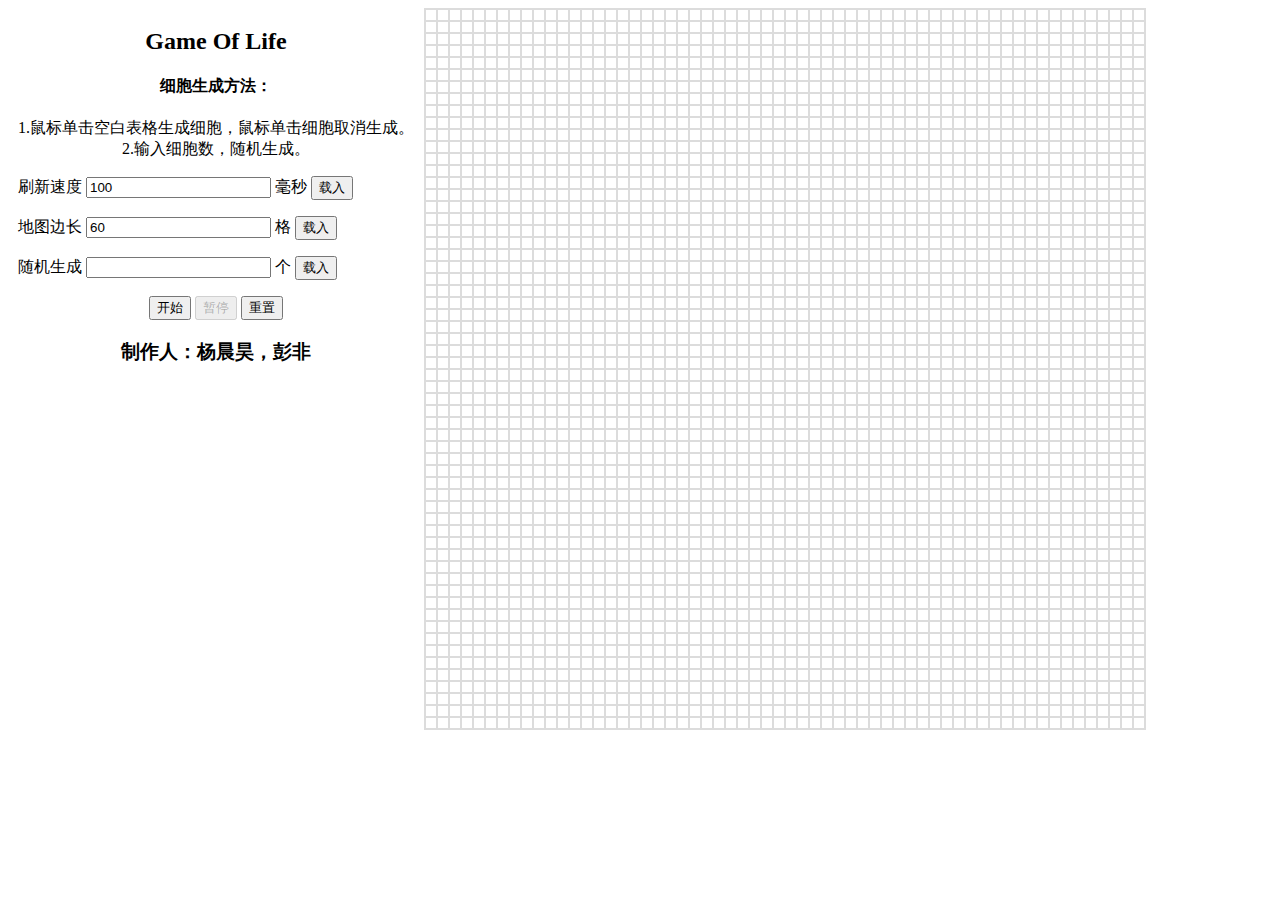
<file: index.html>
<!DOCTYPE html>
<html>
<head>
	<meta charset="UTF-8">
	<title>Game Of Life</title>
	<script type="text/javascript" src="./js/game.js"></script>
	<style type="text/css">
	#control {
	display: inline;
  	float: left;
  	margin-left: 10px;
  	margin-right: 10px;
  	text-align: center;
	}
	#map {
	display: inline;
  	float: left;
	}
	</style>
</head>
<body width="100%">
	<div class="container" id="control">
		<h2>
			Game Of Life
		</h2>
		
		<p align="left">
			<h4 align="center">细胞生成方法：</h4>1.鼠标单击空白表格生成细胞，鼠标单击细胞取消生成。<br>2.输入细胞数，随机生成。
		</p>
		<p align="left">
			刷新速度
			<input type="text" name="RATE" id="RATE">
			毫秒
			<button id="Load1" onclick="inputTime()">载入</button>
		</p>
		<p align="left">
			地图边长
			<input type="text" name="LENGTH" id="LENGTH">
			格
			<button id="Load2" onclick="inputLength()">载入</button>
		</p>
		<p align="left">
			随机生成
			<input type="text" name="RANDOM" id="RANDOM">
			个
			<button id="Load3" onclick="inputRandom()">载入</button>
		</p>
		<button id="start" onclick="Start()">开始</button>
		<button id="pause" onclick="Pause()" disabled="">暂停</button>
		<button id="reset" onclick="Reset()">重置</button>
		<h3>制作人：杨晨昊，彭非</h3>
	</div>
	<div class="container" id="map">
		<div id="table1">
			<script type="text/javascript">
				createMap();
				createTable(map);
			</script>
		</div>
	</div>

</body>
</html>
</file>
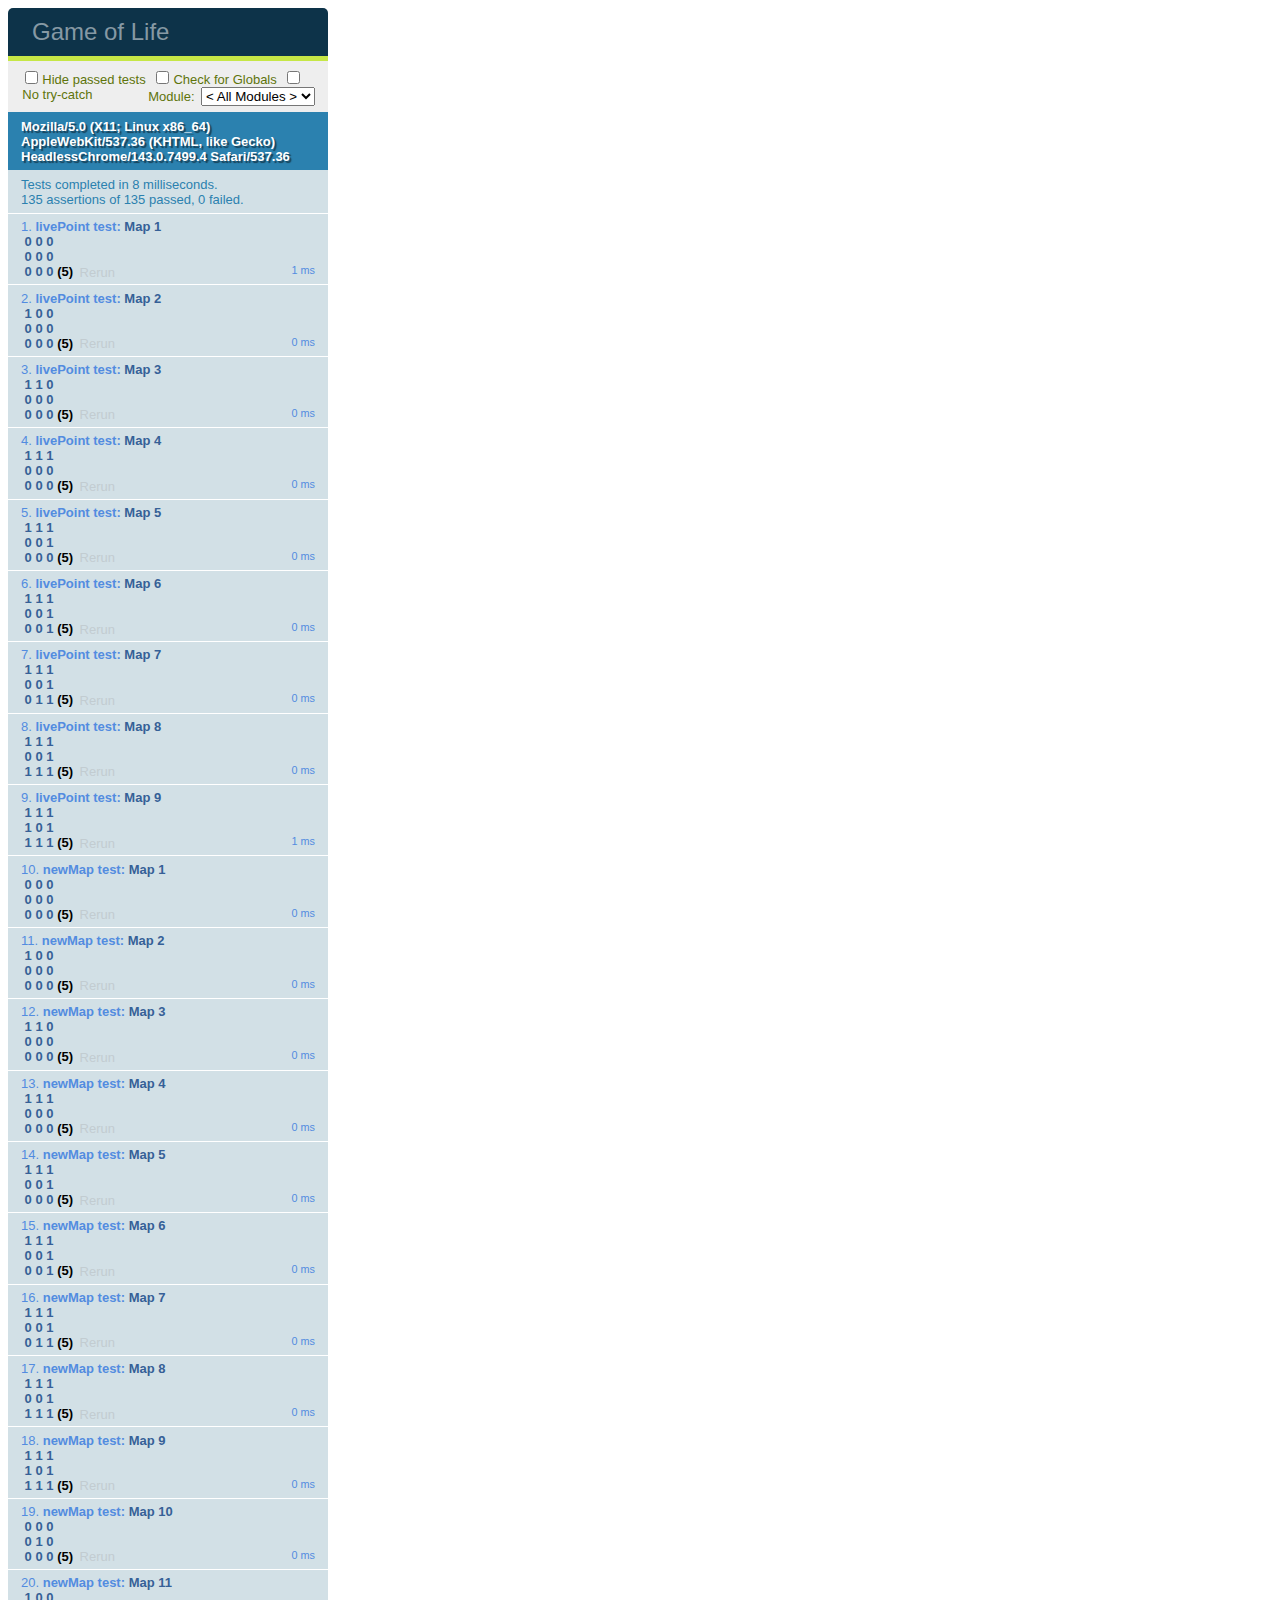
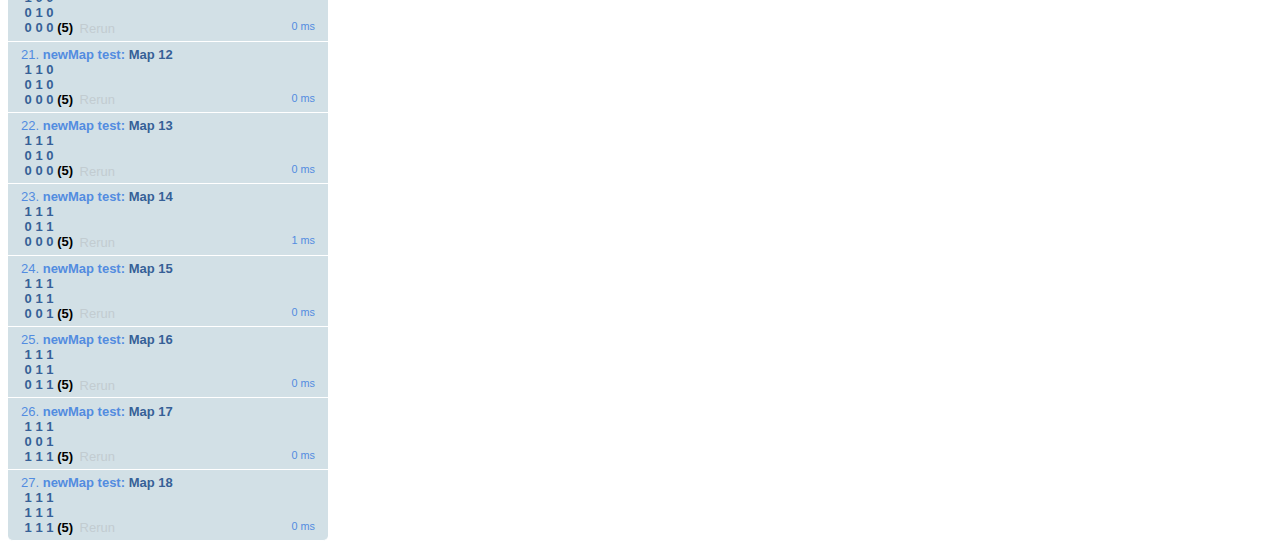
<file: test.html>
<!DOCTYPE html>
<html>
<head>
  <meta charset="utf-8">
  <style>
    body {width: 25%;}
    .pass {white-space: pre;}
  </style>
  <title>Game of Life</title>
  <link rel="stylesheet" href="css/qunit-git.css">
</head>
<body>
  <div id="qunit"></div>
  <div id="qunit-fixture"></div>
  <script src="./js/qunit-git.js"></script>
  <script src="./js/game.js"></script>
  <script src="./js/tests.js"></script>
</body>
</html>
</file>
<file: css/qunit-git.css>
/*!
 * QUnit 1.15.1-pre
 * http://qunitjs.com/
 *
 * Copyright 2014 jQuery Foundation and other contributors
 * Released under the MIT license
 * http://jquery.org/license
 *
 * Date: 2014-09-22T14:09Z
 */

/** Font Family and Sizes */

#qunit-tests, #qunit-header, #qunit-banner, #qunit-testrunner-toolbar, #qunit-userAgent, #qunit-testresult {
	font-family: "Helvetica Neue Light", "HelveticaNeue-Light", "Helvetica Neue", Calibri, Helvetica, Arial, sans-serif;
}

#qunit-testrunner-toolbar, #qunit-userAgent, #qunit-testresult, #qunit-tests li { font-size: small; }
#qunit-tests { font-size: smaller; }


/** Resets */

#qunit-tests, #qunit-header, #qunit-banner, #qunit-userAgent, #qunit-testresult, #qunit-modulefilter {
	margin: 0;
	padding: 0;
}


/** Header */

#qunit-header {
	padding: 0.5em 0 0.5em 1em;

	color: #8699A4;
	background-color: #0D3349;

	font-size: 1.5em;
	line-height: 1em;
	font-weight: 400;

	border-radius: 5px 5px 0 0;
}

#qunit-header a {
	text-decoration: none;
	color: #C2CCD1;
}

#qunit-header a:hover,
#qunit-header a:focus {
	color: #FFF;
}

#qunit-testrunner-toolbar label {
	display: inline-block;
	padding: 0 0.5em 0 0.1em;
}

#qunit-banner {
	height: 5px;
}

#qunit-testrunner-toolbar {
	padding: 0.5em 1em 0.5em 1em;
	color: #5E740B;
	background-color: #EEE;
	overflow: hidden;
}

#qunit-userAgent {
	padding: 0.5em 1em 0.5em 1em;
	background-color: #2B81AF;
	color: #FFF;
	text-shadow: rgba(0, 0, 0, 0.5) 2px 2px 1px;
}

#qunit-modulefilter-container {
	float: right;
}

/** Tests: Pass/Fail */

#qunit-tests {
	list-style-position: inside;
}

#qunit-tests li {
	padding: 0.4em 1em 0.4em 1em;
	border-bottom: 1px solid #FFF;
	list-style-position: inside;
}

#qunit-tests.hidepass li.pass, #qunit-tests.hidepass li.running  {
	display: none;
}

#qunit-tests li strong {
	cursor: pointer;
}

#qunit-tests li.skipped strong {
	cursor: default;
}

#qunit-tests li a {
	padding: 0.5em;
	color: #C2CCD1;
	text-decoration: none;
}
#qunit-tests li a:hover,
#qunit-tests li a:focus {
	color: #000;
}

#qunit-tests li .runtime {
	float: right;
	font-size: smaller;
}

.qunit-assert-list {
	margin-top: 0.5em;
	padding: 0.5em;

	background-color: #FFF;

	border-radius: 5px;
}

.qunit-collapsed {
	display: none;
}

#qunit-tests table {
	border-collapse: collapse;
	margin-top: 0.2em;
}

#qunit-tests th {
	text-align: right;
	vertical-align: top;
	padding: 0 0.5em 0 0;
}

#qunit-tests td {
	vertical-align: top;
}

#qunit-tests pre {
	margin: 0;
	white-space: pre-wrap;
	word-wrap: break-word;
}

#qunit-tests del {
	background-color: #E0F2BE;
	color: #374E0C;
	text-decoration: none;
}

#qunit-tests ins {
	background-color: #FFCACA;
	color: #500;
	text-decoration: none;
}

/*** Test Counts */

#qunit-tests b.counts                       { color: #000; }
#qunit-tests b.passed                       { color: #5E740B; }
#qunit-tests b.failed                       { color: #710909; }

#qunit-tests li li {
	padding: 5px;
	background-color: #FFF;
	border-bottom: none;
	list-style-position: inside;
}

/*** Passing Styles */

#qunit-tests li li.pass {
	color: #3C510C;
	background-color: #FFF;
	border-left: 10px solid #C6E746;
	white-space: pre;
}

#qunit-tests .pass                          { color: #528CE0; background-color: #D2E0E6; }
#qunit-tests .pass .test-name               { color: #366097; }

#qunit-tests .pass .test-actual,
#qunit-tests .pass .test-expected           { color: #999; }

#qunit-banner.qunit-pass                    { background-color: #C6E746; }

/*** Failing Styles */

#qunit-tests li li.fail {
	color: #710909;
	background-color: #FFF;
	border-left: 10px solid #EE5757;
	white-space: pre;
}

#qunit-tests > li:last-child {
	border-radius: 0 0 5px 5px;
}

#qunit-tests .fail                          { color: #000; background-color: #EE5757; }
#qunit-tests .fail .test-name,
#qunit-tests .fail .module-name             { color: #000; }

#qunit-tests .fail .test-actual             { color: #EE5757; }
#qunit-tests .fail .test-expected           { color: #008000; }

#qunit-banner.qunit-fail                    { background-color: #EE5757; }

/*** Skipped tests */

#qunit-tests .skipped {
	background-color: #EBECE9;
}

#qunit-tests .qunit-skipped-label {
	background-color: #F4FF77;
	display: inline-block;
	font-style: normal;
	color: #366097;
	line-height: 1.8em;
	padding: 0 0.5em;
	margin: -0.4em 0.4em -0.4em 0;
}

/** Result */

#qunit-testresult {
	padding: 0.5em 1em 0.5em 1em;

	color: #2B81AF;
	background-color: #D2E0E6;

	border-bottom: 1px solid #FFF;
}
#qunit-testresult .module-name {
	font-weight: 700;
}

/** Fixture */

#qunit-fixture {
	position: absolute;
	top: -10000px;
	left: -10000px;
	width: 1000px;
	height: 1000px;
}
</file>
